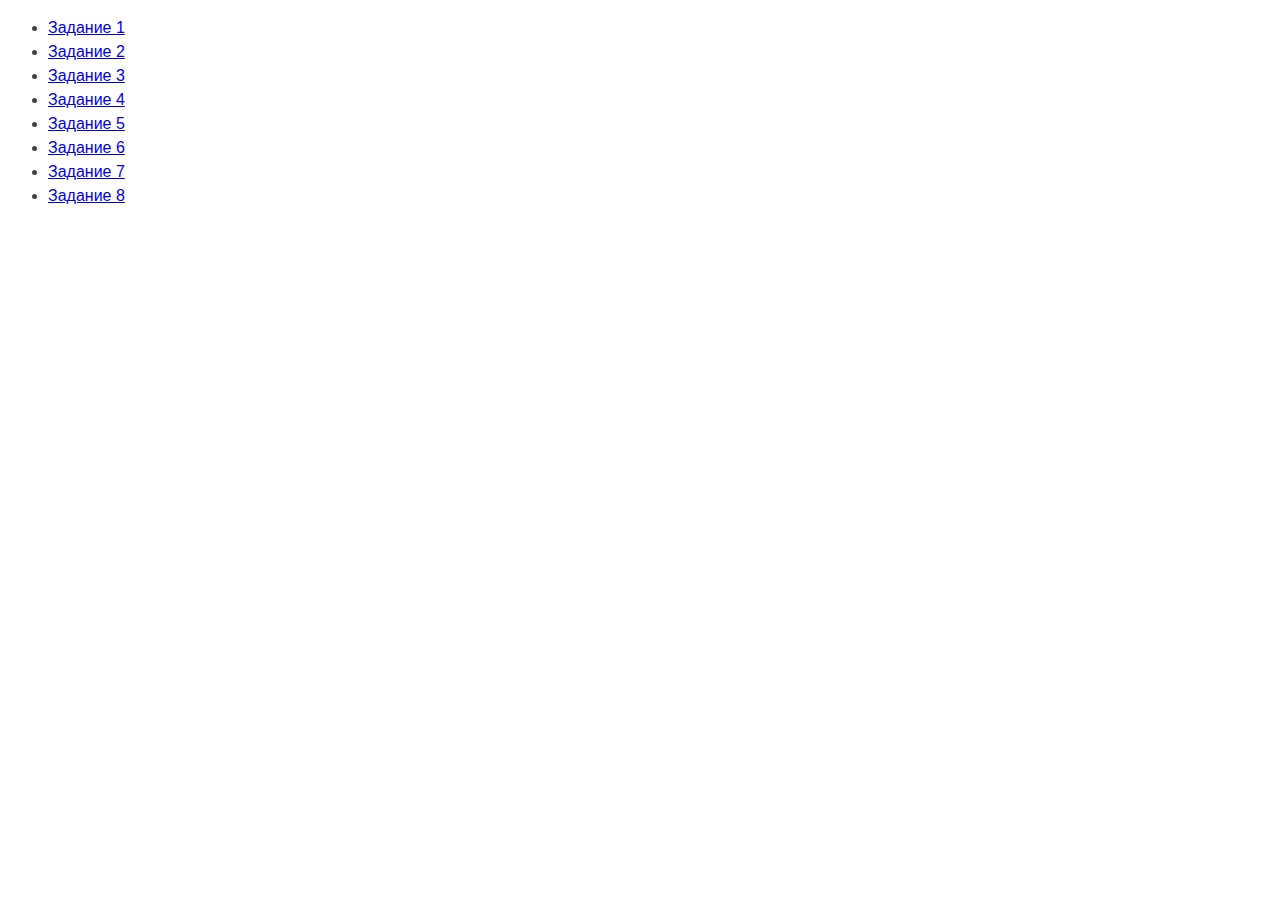
<file: index.html>
<!DOCTYPE html>
<html lang="ru">

<head>
    <meta charset="UTF-8" />
    <meta http-equiv="X-UA-Compatible" content="IE=edge" />
    <meta name="viewport" content="width=device-width, initial-scale=1.0" />
    <title>Страница навигации</title>  
    <style>
        body {
            font-family: -apple-system, BlinkMacSystemFont, 'Segoe UI', Roboto,
                Oxygen, Ubuntu, Cantarell, 'Open Sans', 'Helvetica Neue', sans-serif;
            background-color: #fff;
            color: #424242;
            line-height: 1.5;
        }
    </style>
</head>

<body>
    <ul>
        <li><a href="task-01.html">Задание 1</a></li>
        <li><a href="task-02.html">Задание 2</a></li>
        <li><a href="task-03.html">Задание 3</a></li>
        <li><a href="task-04.html">Задание 4</a></li>
        <li><a href="task-05.html">Задание 5</a></li>
        <li><a href="task-06.html">Задание 6</a></li>
        <li><a href="task-07.html">Задание 7</a></li>
        <li><a href="task-08.html">Задание 8</a></li>
    </ul>
</body>

</html>
</file>
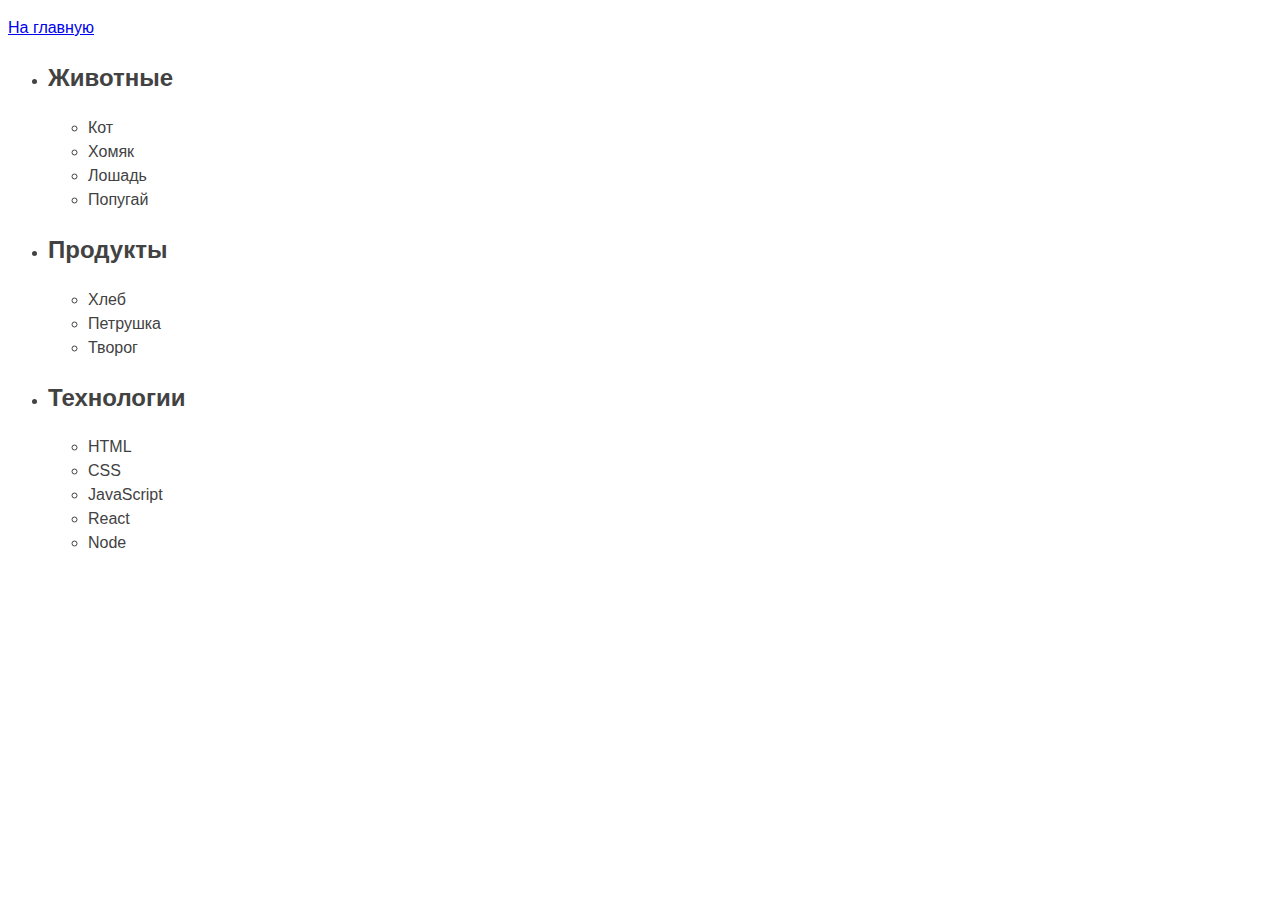
<file: task-01.html>
<!DOCTYPE html>
<html lang="ru">

<head>
    <meta charset="UTF-8" />
    <meta http-equiv="X-UA-Compatible" content="IE=edge" />
    <meta name="viewport" content="width=device-width, initial-scale=1.0" />
    <title>Задание 1</title>
    <style>
        body {
            font-family: -apple-system, BlinkMacSystemFont, 'Segoe UI', Roboto,
                Oxygen, Ubuntu, Cantarell, 'Open Sans', 'Helvetica Neue', sans-serif;
            background-color: #fff;
            color: #424242;
            line-height: 1.5;
        }
    </style>
</head>

<body>
    <p><a href="index.html">На главную</a></p>

    <ul id="categories">
        <li class="item">
            <h2>Животные</h2>
    
            <ul>
                <li>Кот</li>
                <li>Хомяк</li>
                <li>Лошадь</li>
                <li>Попугай</li>
            </ul>
        </li>
        <li class="item">
            <h2>Продукты</h2>
    
            <ul>
                <li>Хлеб</li>
                <li>Петрушка</li>
                <li>Творог</li>
            </ul>
        </li>
        <li class="item">
            <h2>Технологии</h2>
    
            <ul>
                <li>HTML</li>
                <li>CSS</li>
                <li>JavaScript</li>
                <li>React</li>
                <li>Node</li>
            </ul>
        </li>
    </ul>

    <script src="js/task-01.js" type="module"></script>
</body>

</html>
</file>
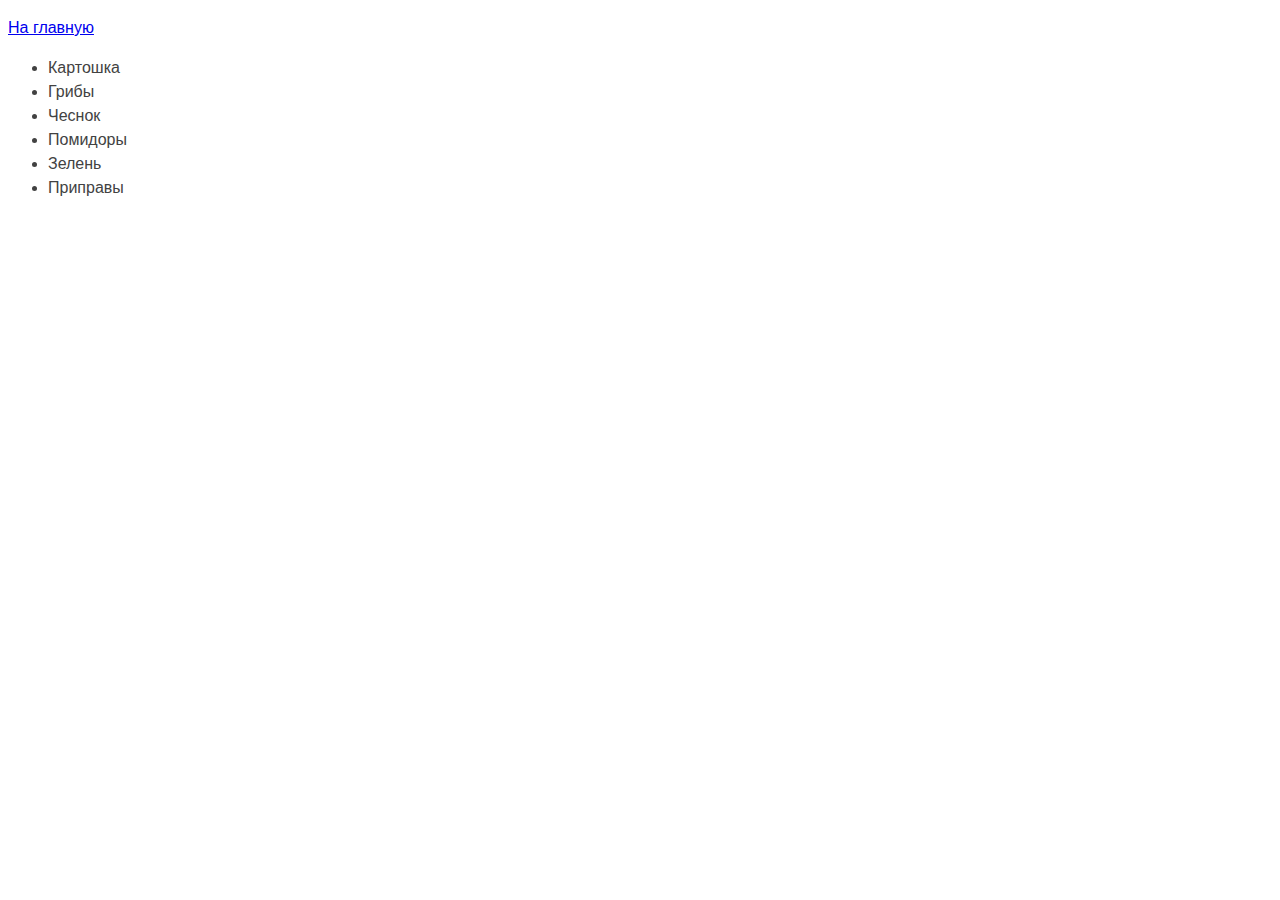
<file: task-02.html>
<!DOCTYPE html>
<html lang="ru">

<head>
    <meta charset="UTF-8" />
    <meta http-equiv="X-UA-Compatible" content="IE=edge" />
    <meta name="viewport" content="width=device-width, initial-scale=1.0" />
    <title>Задание 2</title>
    <style>
        body {
            font-family: -apple-system, BlinkMacSystemFont, 'Segoe UI', Roboto,
                Oxygen, Ubuntu, Cantarell, 'Open Sans', 'Helvetica Neue', sans-serif;
            background-color: #fff;
            color: #424242;
            line-height: 1.5;
        }
    </style>
</head>

<body>
    <p><a href="index.html">На главную</a></p>
    <ul id="ingredients"></ul>
    <script src="js/task-02.js" type="module"></script>
</body>

</html>
</file>
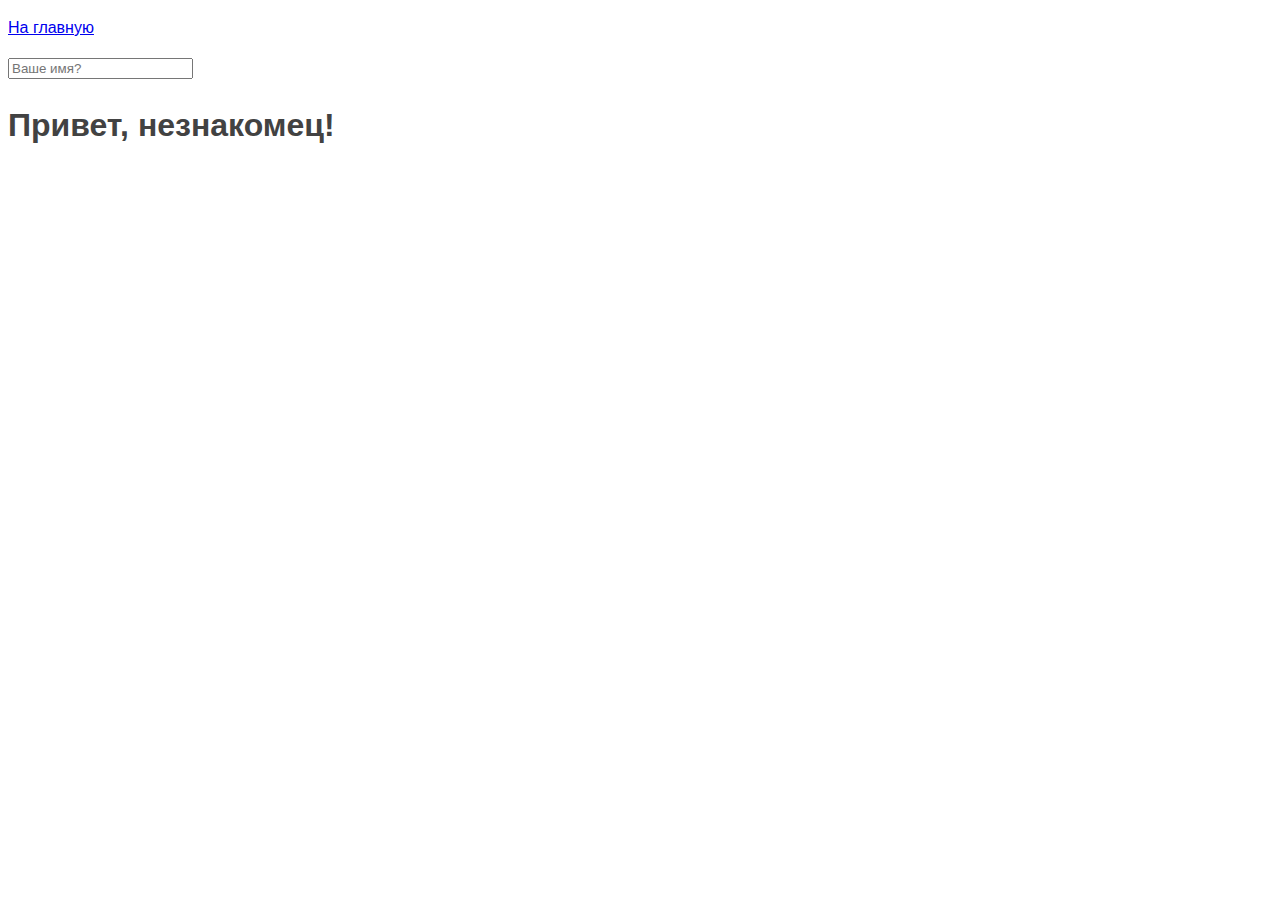
<file: task-05.html>
<!DOCTYPE html>
<html lang="ru">

<head>
    <meta charset="UTF-8" />
    <meta http-equiv="X-UA-Compatible" content="IE=edge" />
    <meta name="viewport" content="width=device-width, initial-scale=1.0" />
    <title>Задание 5</title>
    <style>
        body {
            font-family: -apple-system, BlinkMacSystemFont, 'Segoe UI', Roboto,
                Oxygen, Ubuntu, Cantarell, 'Open Sans', 'Helvetica Neue', sans-serif;
            background-color: #fff;
            color: #424242;
            line-height: 1.5;
        }
    </style>
</head>

<body>
    <p><a href="index.html">На главную</a></p>
    <input type="text" placeholder="Ваше имя?" id="name-input" />
    <h1>Привет, <span id="name-output">незнакомец</span>!</h1>
    <script src="js/task-05.js" type="module"></script>
</body>

</html>
</file>
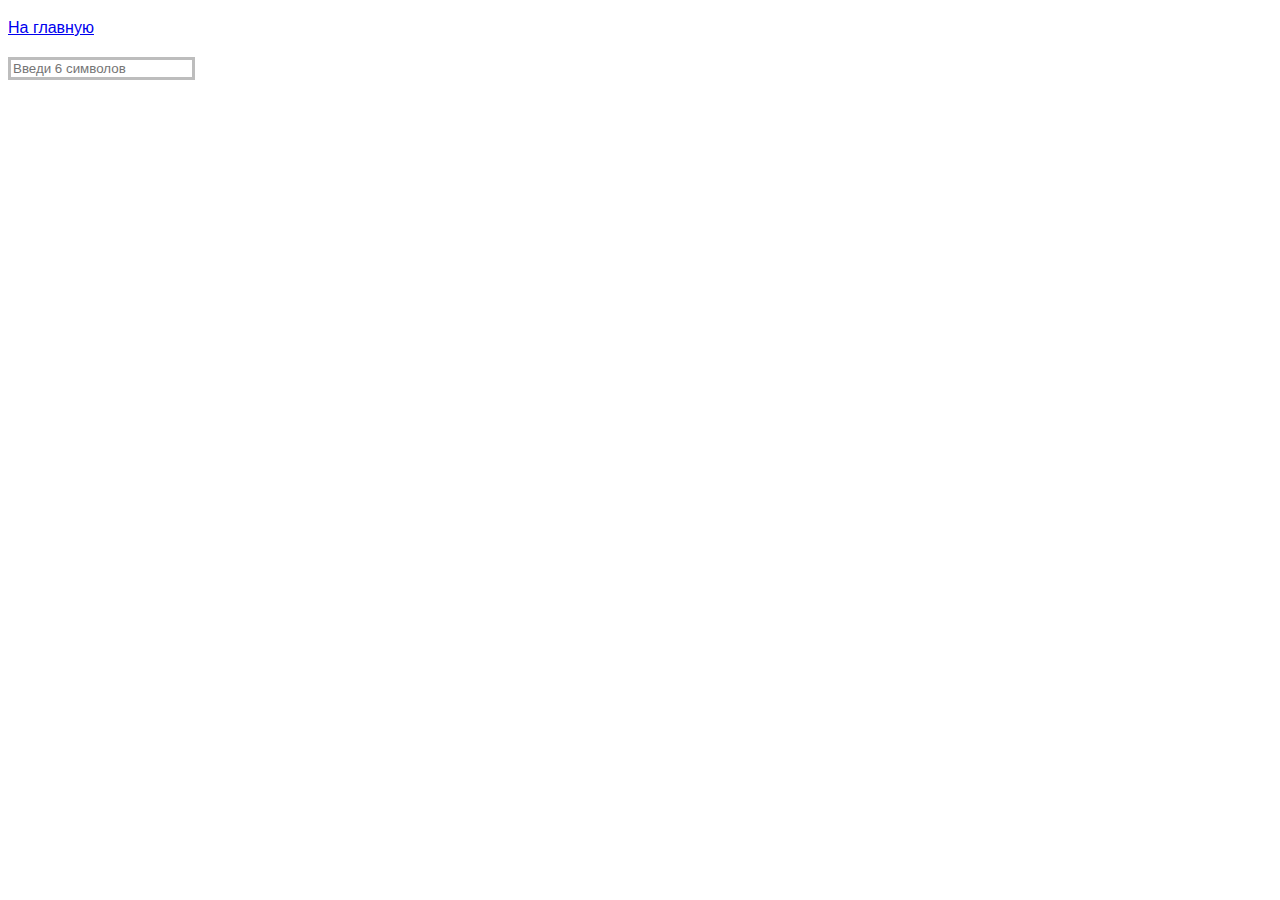
<file: task-06.html>
<!DOCTYPE html>
<html lang="ru">

<head>
    <meta charset="UTF-8" />
    <meta http-equiv="X-UA-Compatible" content="IE=edge" />
    <meta name="viewport" content="width=device-width, initial-scale=1.0" />
    <link rel="stylesheet" href="./css/style.css">
    <title>Задание 6</title>
    <style>
        body {
            font-family: -apple-system, BlinkMacSystemFont, 'Segoe UI', Roboto,
                Oxygen, Ubuntu, Cantarell, 'Open Sans', 'Helvetica Neue', sans-serif;
            background-color: #fff;
            color: #424242;
            line-height: 1.5;
        }
    </style>
</head>

<body>
    <p><a href="index.html">На главную</a></p>
    <input type="text" id="validation-input" data-length="6" placeholder="Введи 6 символов" />
    <script src="js/task-06.js" type="module"></script>
</body>

</html>
</file>
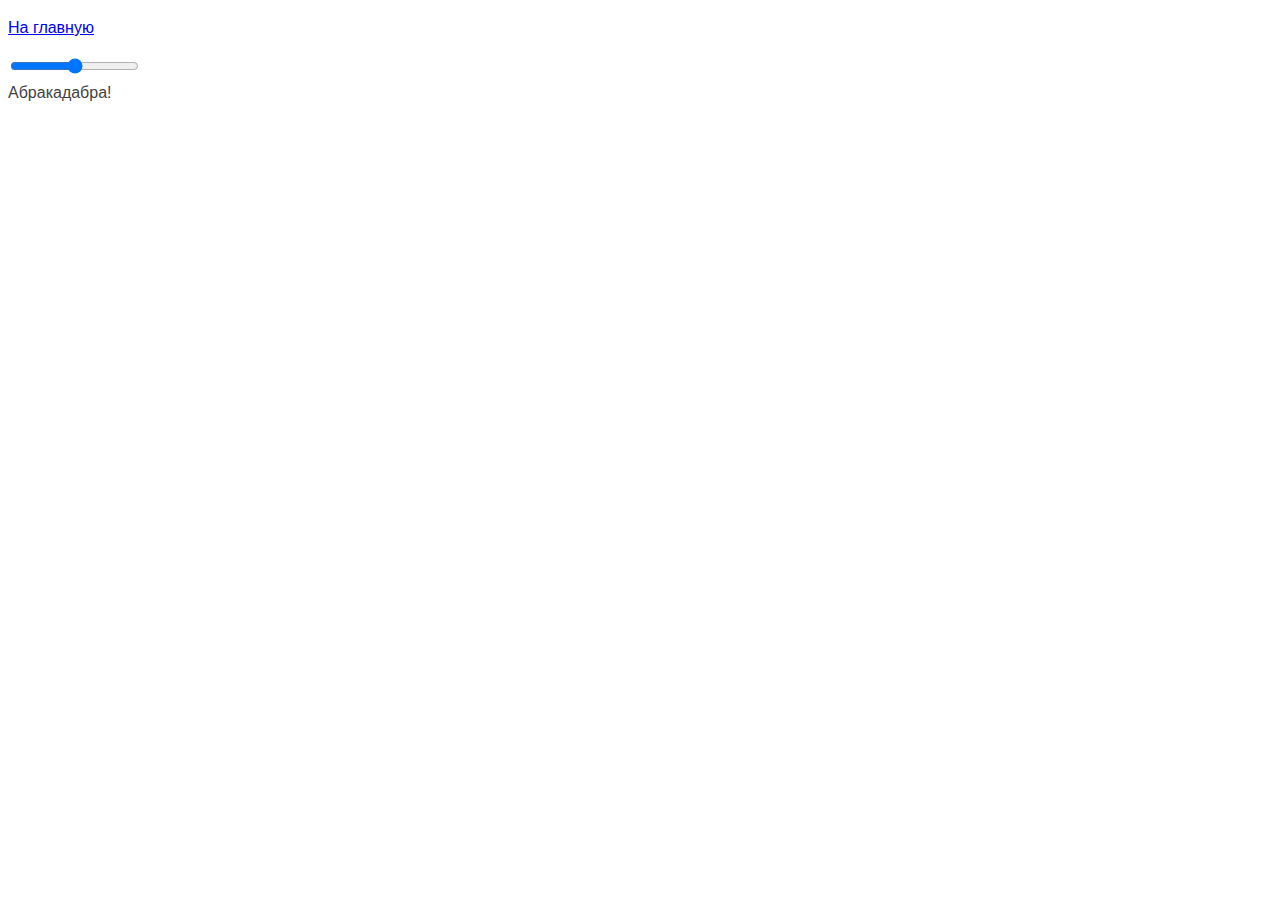
<file: task-07.html>
<!DOCTYPE html>
<html lang="ru">

<head>
    <meta charset="UTF-8" />
    <meta http-equiv="X-UA-Compatible" content="IE=edge" />
    <meta name="viewport" content="width=device-width, initial-scale=1.0" />
    <title>Задание 7</title>
    <style>
        body {
            font-family: -apple-system, BlinkMacSystemFont, 'Segoe UI', Roboto,
                Oxygen, Ubuntu, Cantarell, 'Open Sans', 'Helvetica Neue', sans-serif;
            background-color: #fff;
            color: #424242;
            line-height: 1.5;
        }
    </style>
</head>

<body>
    <p><a href="index.html">На главную</a></p>
    <input id="font-size-control" type="range" />
    <br />
    <span id="text">Абракадабра!</span>
    <script src="js/task-07.js" type="module"></script>
</body>

</html>
</file>
<file: css/style.css>
.gallery {
  display: flex;
  align-items: center;
  justify-content: space-between;
  list-style: none;
}

#validation-input {
  border: 3px solid #bdbdbd;
}

#validation-input.valid {
  border-color: #4caf50;
}

#validation-input.invalid {
  border-color: #f44336;
}
</file>
